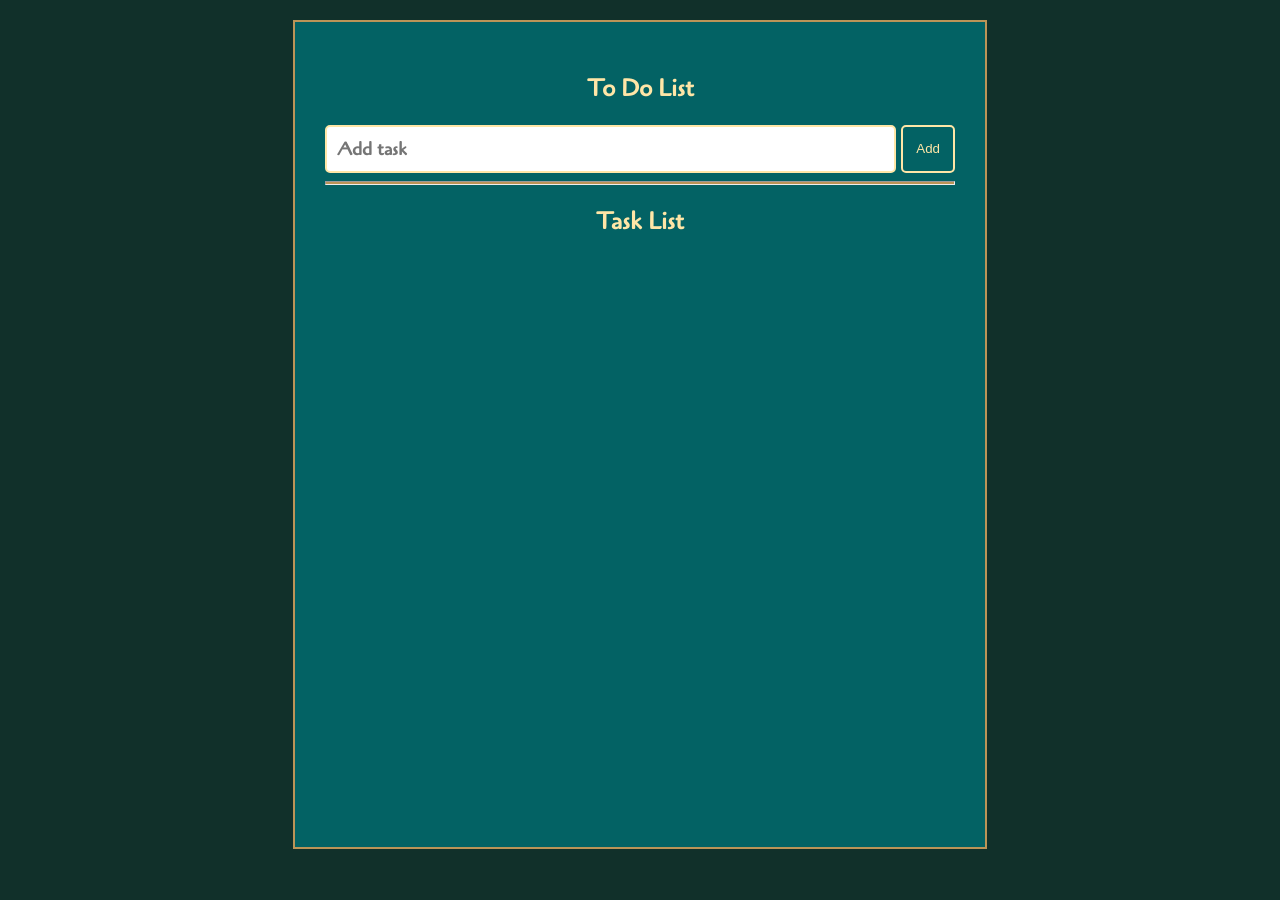
<file: index.html>
<!DOCTYPE html>
<html lang="en">

<head>
  <meta charset="UTF-8">
  <title>To-Do List</title>
  <link rel="stylesheet" href="style.css" />
  <link href="https://fonts.googleapis.com/css2?family=Cagliostro&display=swap" rel="stylesheet">
</head>

<body>
  <div class="container">
    <!-- container for heading -->
    <section class="header">
      <h1>To Do List</h1>
    </section>
    <!-- container for input box -->
    <section class="input-container">
      <input type="text" id="input-box" placeholder="Add task" />
      <button id="add-btn" onclick="addTask()">Add</button>
    </section>
    <hr>

    <!-- container for to-do-list -->
    <section>
      <h2>Task List</h2>
      <ul id="list-container"></ul>
    </section>
  </div>

  <script src="script.js"></script>
</body>

</html>
</file>
<file: style.css>
body {
  background-color: #11302a;
  color: #FFE6A7;
  display: flex;
  height: 90vh;
  text-align: center;
  margin: 20px auto;
  font-family: "Cagliostro";
  justify-content: center;
}

h1 {
  margin-bottom: 20px;
}

.container {
  background-color: #036264;
  padding: 30px;
  width: 70vh;
  height: 85vh;
  border: 2px solid #BB9457;
  overflow-y: auto;
}

.input-container {
  display: flex;
  gap: 5px;
}

#input-box {
  flex: 1;
  width: 70%;
  padding: 10px;
  color: #432818;
  font-weight: bold;
  font-size: large;
  border: 2px solid #FFE6A7;
  border-radius: 5px;
  font-family: "Cagliostro";
  cursor: text;
}

#add-btn {
  padding: 13px;
  border: 2px solid #FFE6A7;
  border-radius: 5px;
  background-color: #036264;
  color: #FFE6A7;
  cursor: pointer;
}

hr {
  background-color: #BB9457;
  height: 2px;
}

ul {
  list-style: none;
  padding: 0;
  margin: 0;
}

li {
  text-align: left;
  background-color: #dac4d0;
  width: 95%;
  border: 1px solid #FFE6A7;
  border-radius: 5px;
  margin-bottom: 10px;
  padding: 10px;
  margin-top: 10px;
  list-style: none;
  font-weight: bold;
  color: #11302a;
}

.label {
  display: flex;
  align-items: flex-start;
}

.task-span.completed {
  text-decoration: line-through;
  color: gray;
  font-style: italic;
  font-weight: normal;
}

.edit-btn,
.delete-btn {
  float: right;
  color: #11302a;
  cursor: pointer;
  margin: 0px 5px;
  border: 1px;
}

.edit-btn.completed,
.delete-btn.completed {
  color: gray;
  font-style: italic;
  font-weight: normal;
}
</file>
